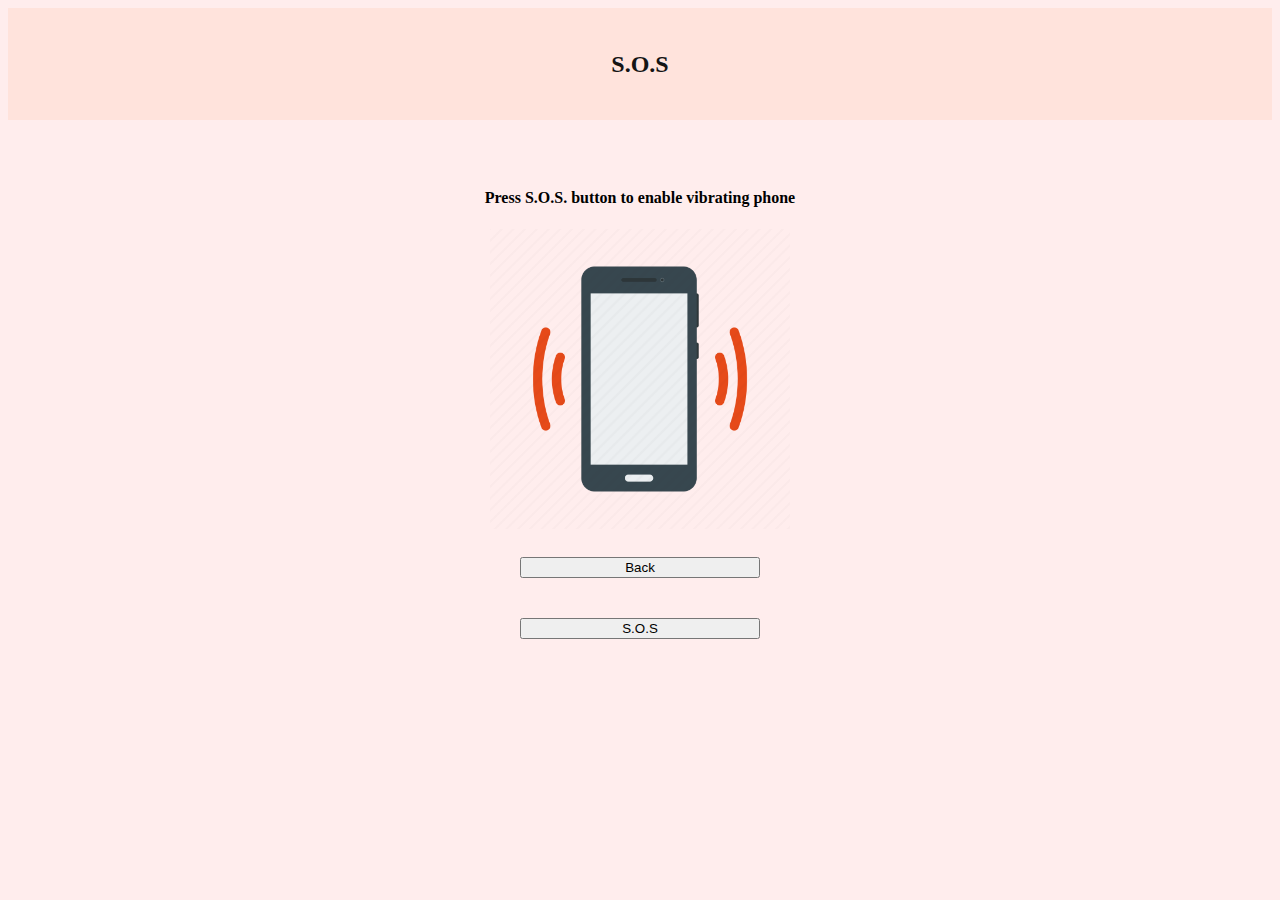
<file: sos.html>
<!DOCTYPE html>
<html lang="en">
<head>
    <meta charset="UTF-8">
    <meta http-equiv="X-UA-Compatible" content="IE=edge">
    <meta name="viewport" content="width=device-width, initial-scale=1.0">
    <link rel="stylesheet" href="https://cdn.jsdelivr.net/npm/bootstrap-icons@1.3.0/font/bootstrap-icons.css">
    <link href="https://cdn.jsdelivr.net/npm/bootstrap@5.1.3/dist/css/bootstrap.min.css" rel="stylesheet" integrity="sha384-1BmE4kWBq78iYhFldvKuhfTAU6auU8tT94WrHftjDbrCEXSU1oBoqyl2QvZ6jIW3" crossorigin="anonymous">
    <link rel = "stylesheet" href = "http://cdn.leafletjs.com/leaflet-0.7.3/leaflet.css" />
    <script src = "http://cdn.leafletjs.com/leaflet-0.7.3/leaflet.js"></script>
    <link rel="stylesheet" href="styles.css">
    <title>S.O.S</title>
</head>
<body>
    <div class="title-wrapper cent">
        <h2> S.O.S </h2>
    </div>
    
    <div class="sos-wrapper">
        <div class="map-tittle"> <h4>Press S.O.S. button to enable vibrating phone </h3> </div>  
        <div class="img">
            <img class="img-vib" src="assets/vib.png">
        </div>
    </div>

    <div class="btn-wrapper container">
        <div class="row">
            <div class="col-md-6 btn-wrapper">
                <button onclick="changeWindow('index.html')" type="button" class="map-btn btn btn-danger">Back</button>
            </div>
            <div class="col-md-6 btn-wrapper">
                <button onclick="vibrate()" type="button" class="map-btn btn btn-success">S.O.S</button>
            </div>
        </div>
    </div>



<script type="text/javascript" src="main.js"></script>

</html>
</file>
<file: styles.css>
body {
    background-color: #fd212115;
    font-family:Georgia, 'Times New Roman', Times, serif;
}
.title-wrapper {
    display: flex;
    justify-content: center;
    align-items: center;
    width: 100%;
    min-height: 5rem;
    background-color: #fc792215;
    padding: 1rem 0;
    color: rgb(20, 20, 20);
    font-family:Georgia, 'Times New Roman', Times, serif;
    font-size: 1rem;
}
.menu-wrapper {
    display: flex;
    justify-content: center;
    align-items: center;
    padding: 1rem 0rem;
    min-height: 44rem;  
    margin: 0 !important;
}
.footer-wrapper {
    display: flex;
    align-items: center;
    flex-direction: column;
    width:100%;
    min-height: 10rem;
    background-color: #fa7a2415;
    color: rgb(19, 19, 19);
}
.menu-wrapper > * {
    margin: 1rem 4rem;
}
.card {
    min-height: 25%;  
    transition: all .5s ease-out;
    box-shadow: 7px 10px 12px -8px rgb(63, 64, 82);
}
.card:hover {
    transform: scale(1.1);
}
.card-body {
    display: flex;
    flex-direction: column;
    min-height: 8rem;
}
.card-img-top {
    padding: 0.5rem;
    height: 12rem;
}
.btn {
    margin-bottom: 1rem;
    width: 50%;
    margin: 0 auto;
    margin-bottom: 1rem;
}
.footer-title-wrapper {
    margin-top: 1rem;
}
.authors-row {
    margin-top: 1rem;
    display: flex;
    justify-content: center;
    width: 80%;
    color: rgb(20, 20, 20);
}
.authors-row > * {
    max-width: 15rem;
}


.sos-wrapper {
    display: flex;
    flex-direction: column;
    justify-content: center;
    align-items: center;
    padding: 3rem 2rem 0 2rem;
}
.map-wrapper {
    display: flex;
    flex-direction: column;
    justify-content: center;
    align-items: center;
    padding: 3rem 2rem 0 2rem;
}
.map-box {
    width: clamp(25rem,70vw,70rem);
    height: 30rem;
    margin: 1rem 0;
    background-color: rgb(211, 211, 211);
}
.btn-wrapper {
    display: flex;
    justify-content: center !important;
    align-items: center !important;
}
.map-btn {
    margin-top: 1.5rem;
    width: 15rem;
}
.img-vib {
    max-width: 300px;
}
</file>
